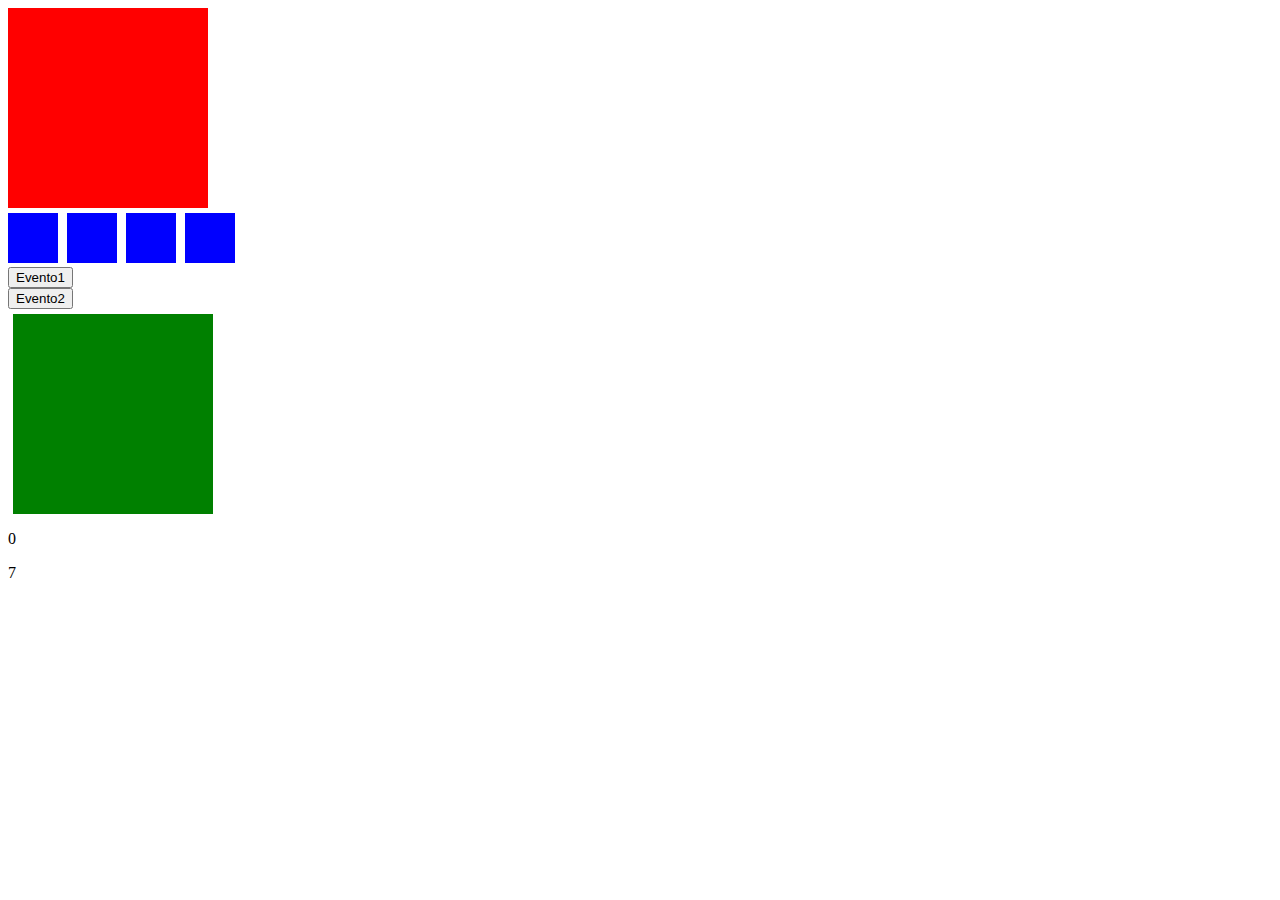
<file: primera/index.html>
<!DOCTYPE html>
<html lang="es">
<head>
	<meta charset="UTF-8">
	<title>Document</title>
	<script src="js/01.sintaxis.js"></script>
</head>
<body>
		
<!--=============================================
LAS VARIABLES DOM (Document Object Model)
=============================================-->

<div id="caja"></div>
<div class="cajas"></div>
<div class="cajas"></div>
<div class="cajas"></div>
<div class="cajas"></div>

<!--=============================================
lLOS EVENTOS
=============================================-->

<button onclick="cambiarColor()" style="display:block;">Evento1</button>

<button id="boton">Evento2</button>


<div id="recuadro" style="width: 200px; height: 200px; background: green; margin: 5px"></div>

<!--=============================================
INTERVALOS Y RETARDOS
=============================================-->

<p id="tiempo">0</p>

<!--=============================================
NUMERO ALEATORIOS
=============================================-->

<p id="numeroAleatorio"></p>



<script src="js/02.variables.js"></script>
<script src="js/03.funciones.js"></script>
<script src="js/04.condiciones-cambios.js"></script>
<script src="js/05.ciclos.js"></script>
<script src="js/06.eventos.js"></script>
<script src="js/07.intervalos-retardos.js"></script>
<script src="js/08.numaleatorios.js"></script>
<script>

/*--=============================================
CONCATENAR: Es la accion de mezclar variables con cadenas de texto y se utiliza el caracter + para separar el texto de la variable.
=============================================--*/
var nombre = "juan";
var edad = 33;
console.log("Su nombre es " +nombre+ "y tiene " +edad+ "años.");
	
</script>

</body>
</html>
</file>
